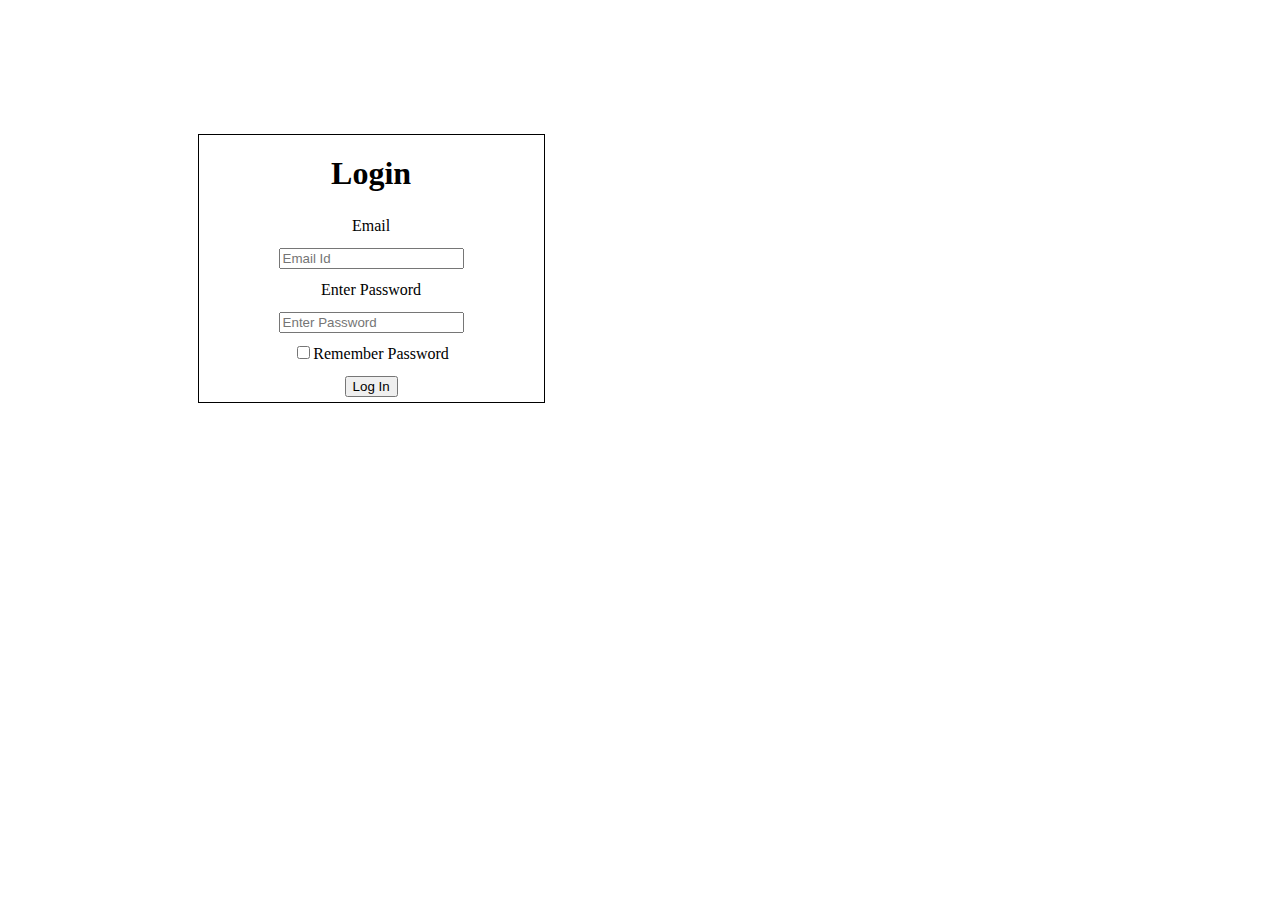
<file: login.html>
<!DOCTYPE html>
<html lang="en">
<head>
    <meta charset="UTF-8">
    <meta http-equiv="X-UA-Compatible" content="IE=edge">
    <meta name="viewport" content="width=device-width, initial-scale=1.0">
   
    <title>Login</title>
<style>
   
   

    
    .container{
        display:flex;
        background-image: url("https://th.bing.com/th/id/OIP.YmdpFsuGaL8AfyE_uLxWkQHaDb?w=349&h=162&c=7&r=0&o=5&dpr=1.5&pid=1.7");
        background-repeat: no-repeat;
        flex:1 0 100%;
    }
div{
   
    
    border:1px solid black;

    justify-items: center;
    flex-direction: column;
    padding:0 5em;
    margin:10% 15%;

    
}
       @media(min-width:992px)
       {
        div{
        
        /* display: flex;
        flex-wrap: wrap; */
        
        /* height:300px; */
        text-align: center;
      
        line-height: 2em;
        border:1px solid black;
        /* width: 500px; */
    }
       }
    </style>
    
</head>
<body>
  <main class="container">
    <div class ="full-page">
        <h1>Login</h1>
           
          
       
                   
                 
                  <form id="login" class="input-group-login">
                      <label for="email">Email</label><br>
                      <input type="text" class="input-field" placeholder="Email Id" required><br>
                      <label for="email">Enter Password</label><br>
                      <input type="password" class="input-field" placeholder="Enter Password" required><br>
                      <input type="checkbox" class="check-box" ><span>Remember Password</span><br>
                      <button type="submit" class="submit-btn" >Log In</button>

                  </form>
                  <!--- creating the registration form-->
                
                  
              </div>
       

            </main>

    
 
</body>
</html>
</file>
